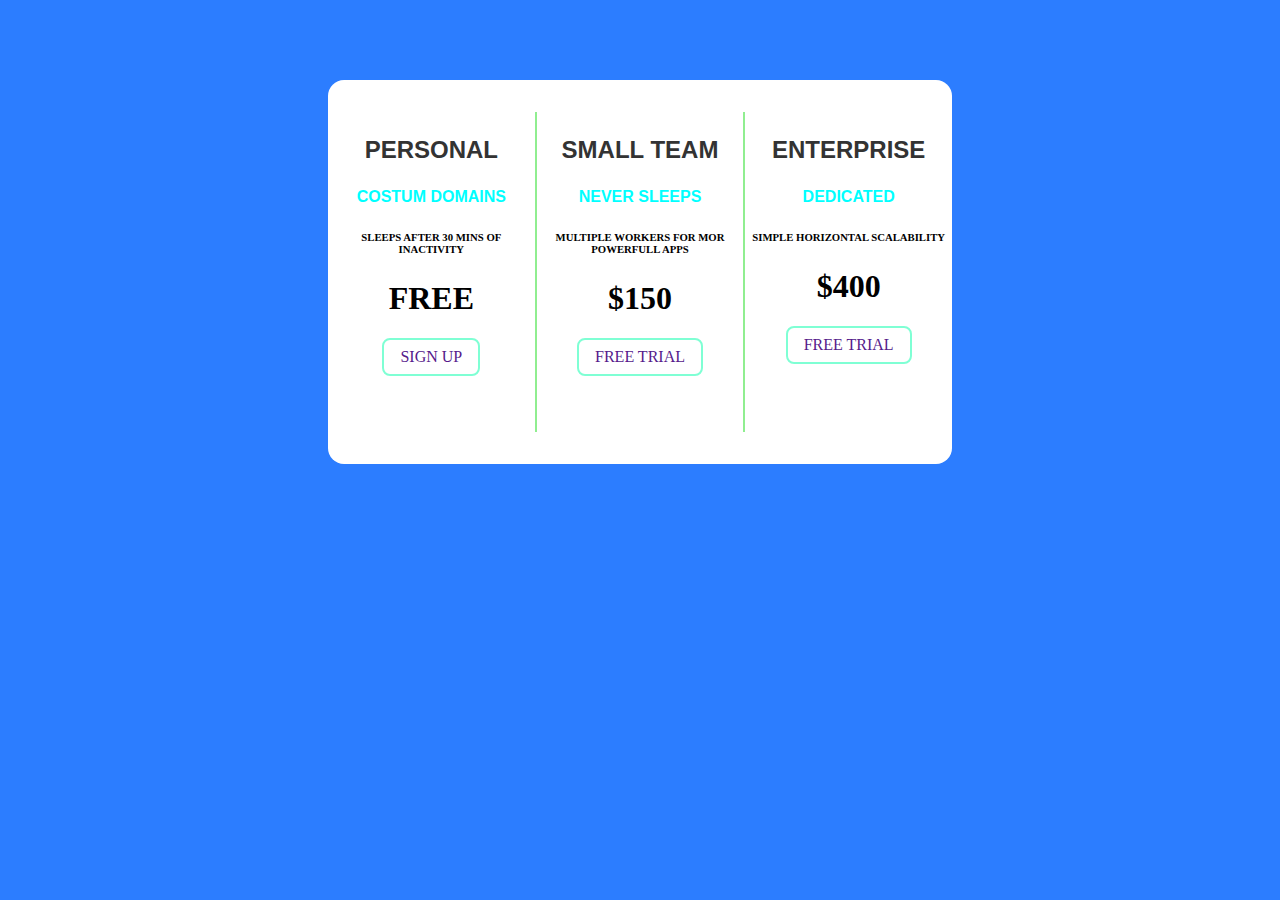
<file: index.html>
<!DOCTYPE html>
<html lang="en">
  <head>
    <meta charset="UTF-8" />
    <meta name="viewport" content="width=device-width, initial-scale=1.0" />
    <title>Document</title>
    <link rel="stylesheet" href="style.css" />
  </head>
  <body>
    <section>
      <div class="content">
        <h3>Personal</h3>
        <h4>costum domains</h4>
        <h6>sleeps after 30 mins of inactivity</h6>
        <h1>free</h1>
        <a href="">sign up</a>
      </div>
      <div class="content">
        <h3>Small Team</h3>
        <h4>Never sleeps</h4>
        <h6>multiple workers for mor powerfull apps</h6>
        <h1>$150</h1>
        <a href="">free trial</a>
      </div>
      <div class="content">
        <h3>Enterprise</h3>
        <h4>dedicated</h4>
        <h6>simple horizontal scalability</h6>
        <h1>$400</h1>
        <a href="">free trial</a>
      </div>
    </section>
  </body>
</html>
</file>
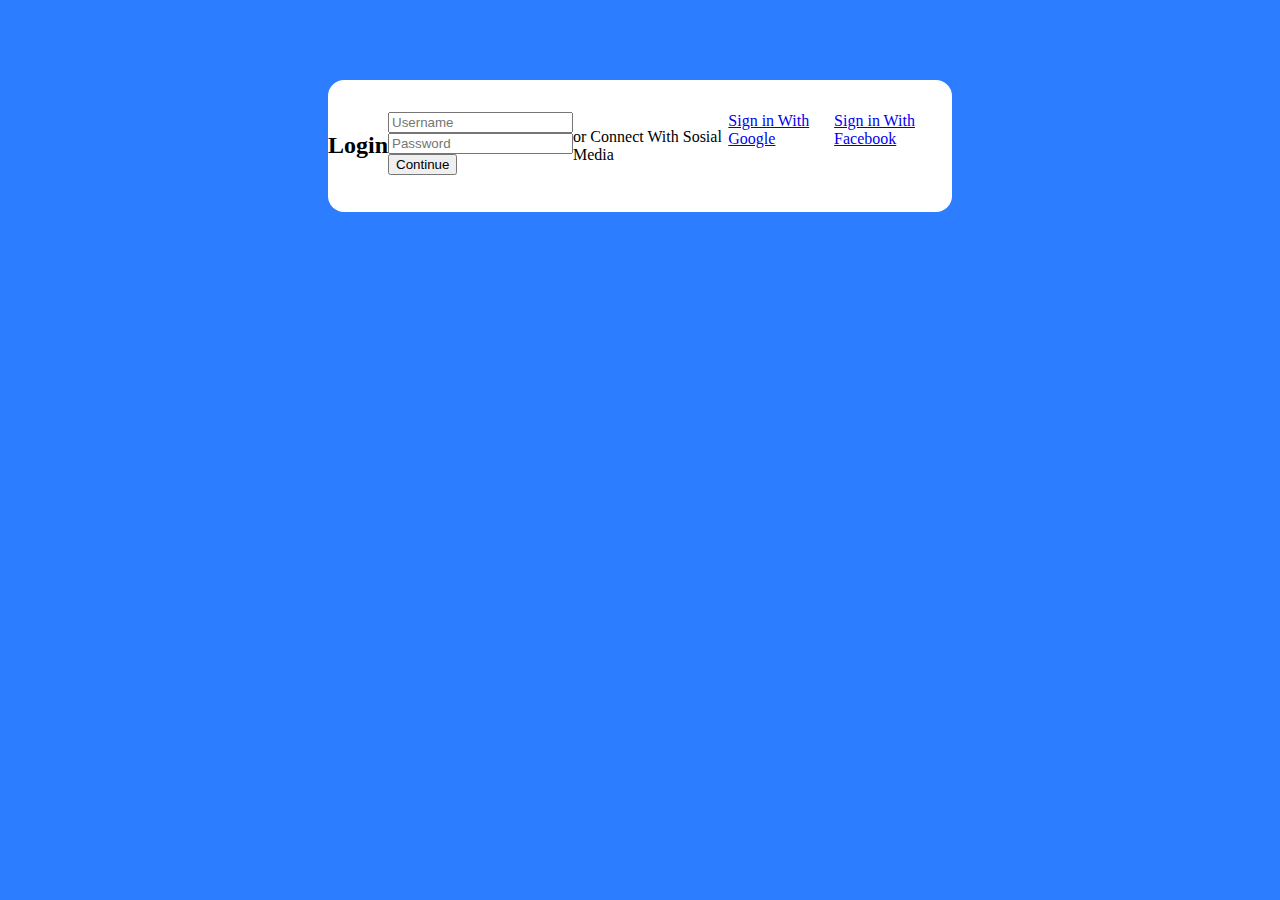
<file: login.html>
<!DOCTYPE html>
<html lang="en">
  <head>
    <meta charset="UTF-8" />
    <meta name="viewport" content="width=device-width, initial-scale=1.0" />
    <title>login</title>
    <link rel="stylesheet" href="style.css" />
  </head>
  <body>
    <section>
      <h2>Login</h2>
      <form action="">
        <div class="input-group">
          <input type="text" name="" id="" placeholder="Username" />
        </div>
        <div class="input-group">
          <input type="password" name="" id="" placeholder="Password" />
        </div>
        <button type="submit">Continue</button>
      </form>
      <p>or Connect With Sosial Media</p>
      <a href="https://google.com">Sign in With Google</a>
      <a href="https://facebook.com">Sign in With Facebook</a>
    </section>
  </body>
</html>
</file>
<file: style.css>
body {
  background-color: #2c7dff;
}
section {
  background-color: #fff;
  margin: 5rem 20rem;
  padding: 2rem 0;
  border-radius: 1rem;
  display: flex;
  justify-content: space-between;
}
.content {
  /* background-color: lightblue; */
  width: 33.33%;
  height: 20rem;
  border-right: 2px solid lightgreen;
  text-align: center;
  text-transform: uppercase;
}
.content:nth-child(3) {
  border: none;
}
.content h3 {
  font-size: 1.5rem;
  font-family: sans-serif;
  color: #333;
}
.content h4 {
  color: aqua;
  font-family: sans-serif;
}
.content a {
  display: inline-block;
  border: 2px solid aquamarine;
  padding: 0.5rem 1rem;
  border-radius: 0.5rem;
  text-decoration: none;
}
</file>
